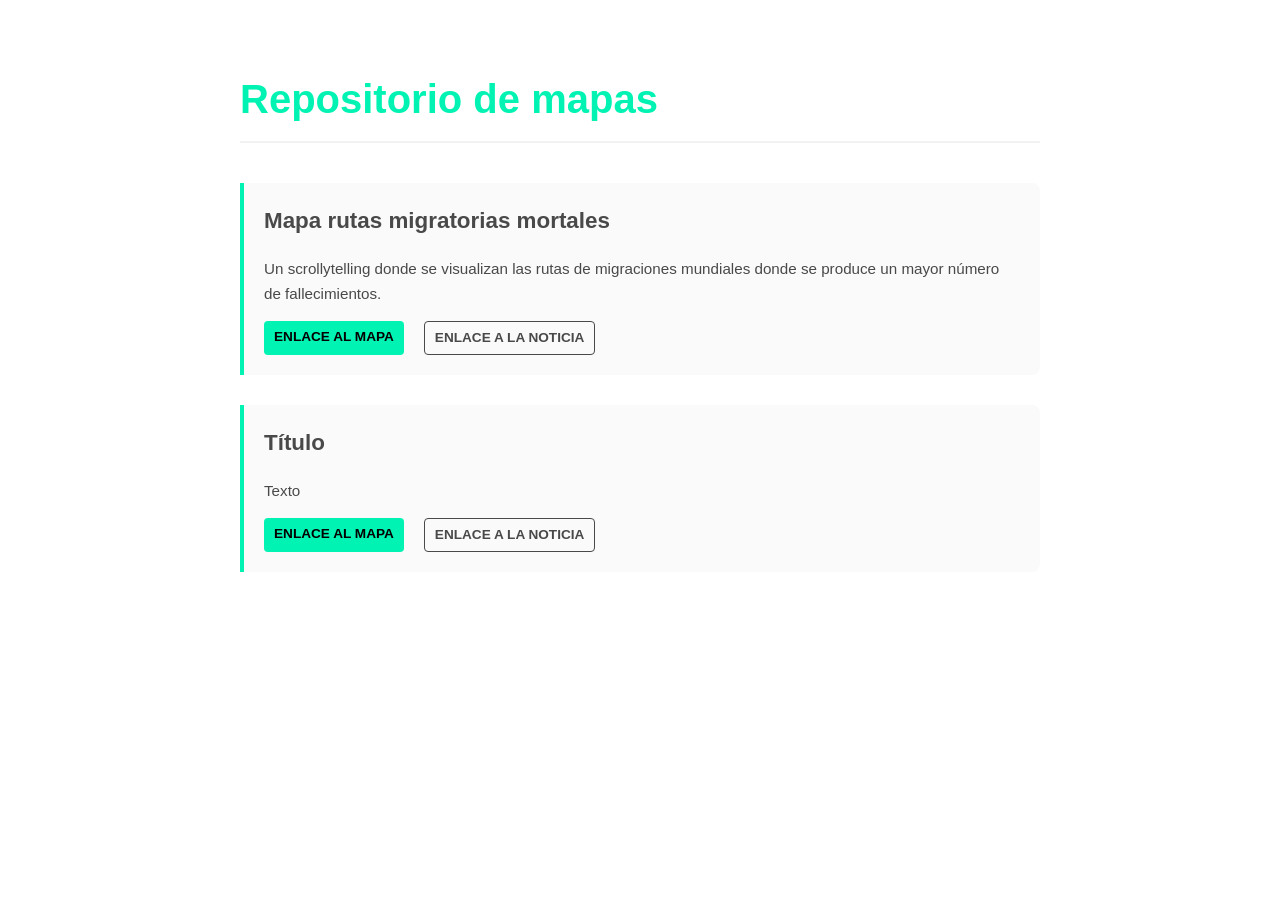
<file: index.html>
<!DOCTYPE html>
<html lang="es">
<head>
    <meta charset="UTF-8">
    <meta name="viewport" content="width=device-width, initial-scale=1.0">
    <title>Índice de Mapas - Repo</title>
    <style>
        body {
            font-family: 'Helvetica Neue', Helvetica, Arial, sans-serif;
            background-color: #ffffff;
            color: #494949;
            margin: 0;
            padding: 40px 20px;
            line-height: 1.6;
        }

        .container {
            max-width: 800px;
            margin: 0 auto;
        }

        h1 {
            color: #01f3b3;
            font-size: 2.5rem;
            border-bottom: 2px solid #f2f2f2;
            padding-bottom: 10px;
            margin-bottom: 40px;
        }

        .item {
            margin-bottom: 30px;
            padding: 20px;
            border-left: 4px solid #01f3b3;
            background: #fafafa;
            border-radius: 0 8px 8px 0;
            transition: transform 0.2s;
        }

        .item:hover {
            transform: translateX(5px);
        }

        .item h2 {
            margin-top: 0;
            color: #494949;
            font-size: 1.4rem;
        }

        .description {
            margin-bottom: 15px;
            font-size: 0.95rem;
        }

        .links {
            display: flex;
            gap: 20px;
        }

        .links a {
            text-decoration: none;
            font-weight: bold;
            font-size: 0.85rem;
            text-transform: uppercase;
            padding: 5px 10px;
            border-radius: 4px;
            transition: all 0.3s;
        }

        /* Estilo para el enlace al mapa (Principal) */
        .link-mapa {
            background-color: #01f3b3;
            color: #000;
        }

        .link-mapa:hover {
            background-color: #00cca6;
        }

        /* Estilo para el enlace a la noticia (Secundario) */
        .link-noticia {
            border: 1px solid #494949;
            color: #494949;
        }

        .link-noticia:hover {
            background-color: #494949;
            color: #fff;
        }
    </style>
</head>
<body>

<div class="container">
    <h1>Repositorio de mapas</h1>

    <div class="item">
        <h2>Mapa rutas migratorias mortales</h2>
        <p class="description">Un scrollytelling donde se visualizan las rutas de migraciones mundiales donde se produce un mayor número de fallecimientos.</p>
        <div class="links">
            <a href="mapa-migrantes.html" class="link-mapa">Enlace al mapa</a>
            <a href="https://noticia-ejemplo.com" class="link-noticia">Enlace a la noticia</a>
        </div>
    </div>

    <div class="item">
        <h2>Título</h2>
        <p class="description">Texto</p>
        <div class="links">
            <a href=".html" class="link-mapa">Enlace al mapa</a>
            <a href="https://noticia-ejemplo.com" class="link-noticia">Enlace a la noticia</a>
        </div>
    </div>

    </div>

</body>
</html>
</file>
